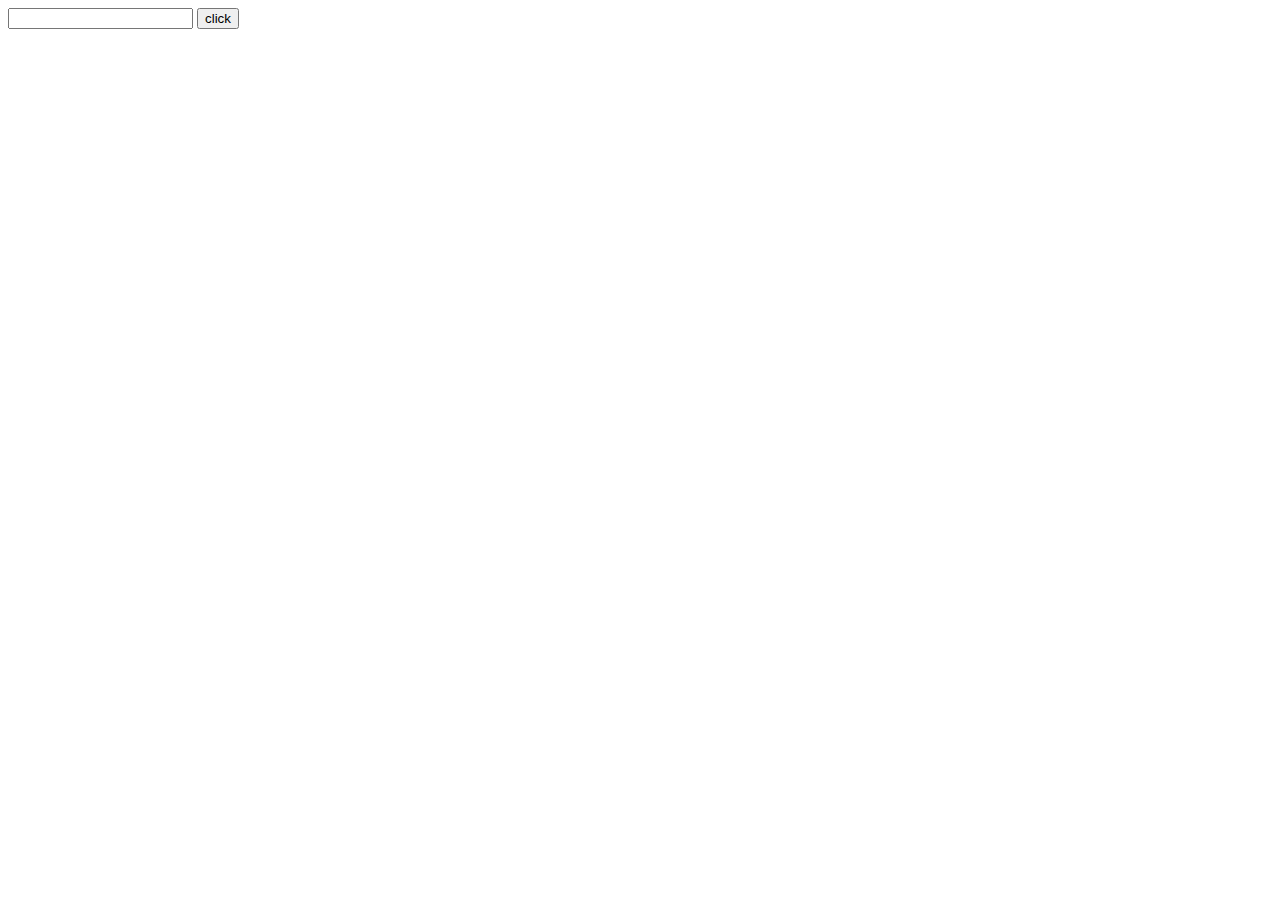
<file: templates/finddata.html>
<!DOCTYPE html>
<html lang="en">
<head>
    <meta charset="UTF-8">
    <meta http-equiv="X-UA-Compatible" content="IE=edge">
    <meta name="viewport" content="width=device-width, initial-scale=1.0">
    <title>Document</title>
</head>
<body>
    <form>
        <input type="text" name="" id="data1">
        <button id="btn">click</button>
        <div class="result"></div>
    </form>
</body>
<script src="https://ajax.googleapis.com/ajax/libs/jquery/3.5.1/jquery.min.js"></script>
<script>
    $(document).ready(function() {
  $("button").click(function(e) {
    var t= document.getElementById("data1").value;
    var yyy="http://localhost:5000/getdata/";
    yyy=yyy+t;
    console.log(yyy);
    e.preventDefault();
    $.ajax({
      type: "POST",
      url: yyy,
      data: {
        id: $("button").val(),
        access_token: $("#data").val()
      },
      success: function(result) {
        //alert(result.output);
        // console.log(result.output);
        //console.log(t.val);
        for(let i=0;i<result.output.length;i++){
            $(".result").append("<h1>"+result.output[i].name+"</h1>");
        }    
      },
      error: function(result) {
        alert('error');
      }
    });
  });
});  

</script>
</html>
</file>
